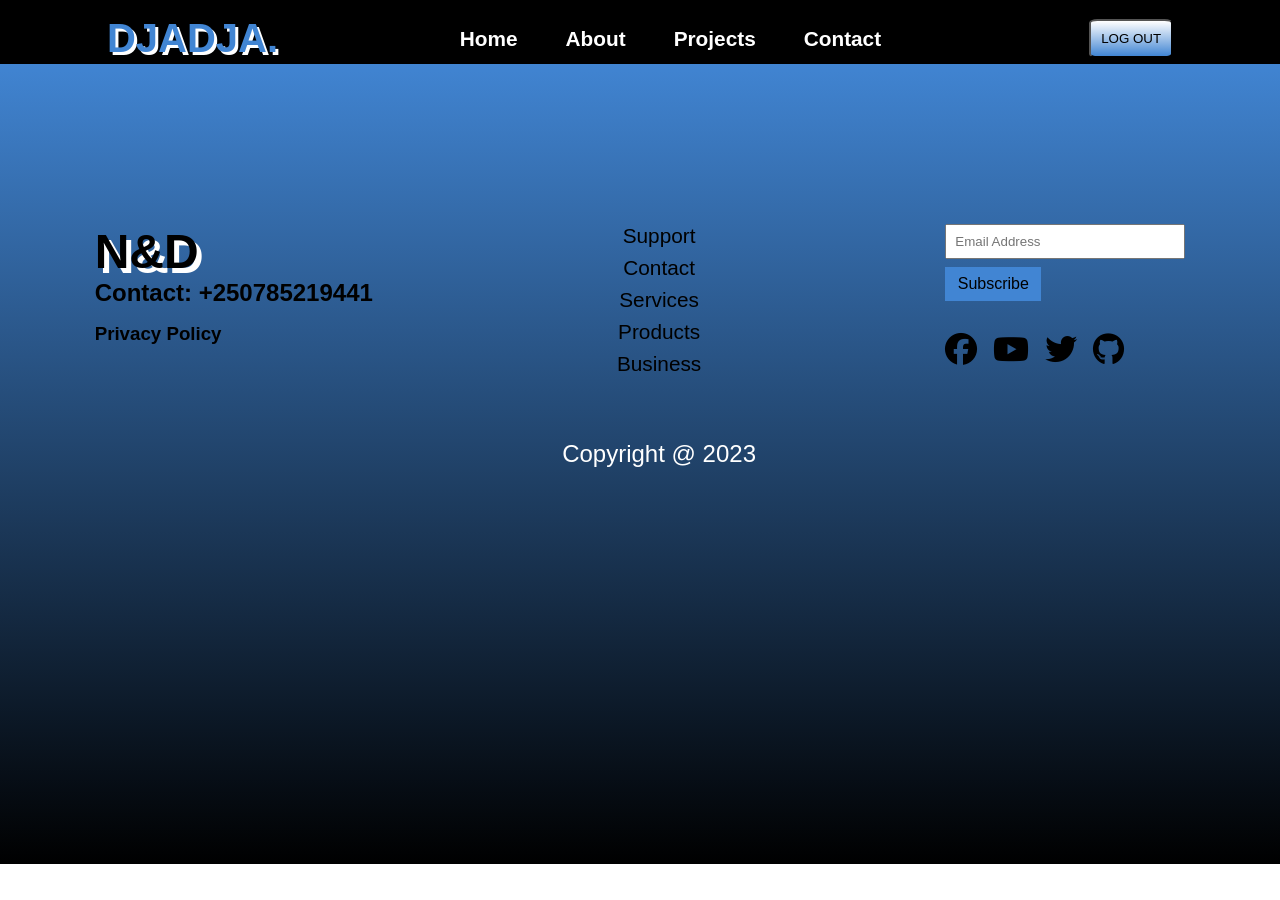
<file: Contact.html>
<!DOCTYPE html>
<html lang="en">
<head>
    <meta charset="UTF-8">
    <meta name="viewport" content="width=device-width, initial-scale=1.0">
    <link rel="stylesheet" href="https://cdnjs.cloudflare.com/ajax/libs/font-awesome/6.3.0/css/all.min.css" 
    integrity="sha512-SzlrxWUlpfuzQ+pcUCosxcglQRNAq/DZjVsC0lE40xsADsfeQoEypE+enwcOiGjk/bSuGGKHEyjSoQ1zVisanQ==" 
    crossorigin="anonymous" referrerpolicy="no-referrer"/>
    <link rel="stylesheet" href="./main.css">
    <title>Get in TOUCH</title>
</head>
<body>
    <div class="wrapper">
        <header class="header-nav">
            <nav class="nav">
                <h1 class="nav_logo">DJADJA.</h1>
                <UL class="nav-item">
                    <li><a href="index.html">Home</a></li>
                        <li><a href="#about">About</a></li>
                        <li><a href="#projects">Projects</a></li>
                        <li><a href="Contact.html">Contact</a></li>
                        <a href="login.html"><button class="logout_btn">LOG OUT</button></a>
                </UL>
                 <!-- <label for="check" class="checkbtn">
                    <i class="fa-solid fa-bars"></i>
                 </label> -->

                 <div class="hamburger" onclick="toggleMenu()">
                    <i class="fa-solid fa-bars"></i>
                 </div>
            </nav>
        </header>

    <footer class="footer">
        <div class="first">
            <h1>N&D</h1>
            <h2>Contact: +250785219441</h2>
            <h3>Privacy Policy</h3>
        </div>

        <div class="second">
            <ul>
                <li>Support</li>
                <li>Contact</li>
                <li>Services</li>
                <li>Products</li>
                <li>Business</li>
            </ul>

            <span class="copyright">Copyright @ 2023</span>
        </div>

        <div class="third">
            <form action="#">
                <input type="text" placeholder="Email Address" />
                <button class="btn">Subscribe</button>
            </form>
            <div class="socials">
                <i class="fa-brands fa-facebook"></i>
                <i class="fa-brands fa-youtube"></i>
                <i class="fa-brands fa-twitter"></i>
                <i class="fa-brands fa-github"></i>
            </div>
        </div>
        <script>
            function toggleMenu(){
                const navItem= document.querySelector('.nav-item');
                navItem.classList.toggle('active');
            }
            
        </script>
    </footer>
</body>
</html>
</file>
<file: main.css>
/*Code for navigation*/
*{
    margin: 0;
    padding: 0;
    box-sizing: border-box;
}
body{
    height: 100%;
    width: 100%;
    font-family: sans-serif;
}
.wrapper{
    height: 100%;
    width: 100%;
}
ul{
    list-style: none;
}
a{
    text-decoration: none;
}
.header-nav{
    width: 100%;
    background-color: black;
    position: fixed;
    top: 0;/*where you want your position to be fixed*/
}
nav{
    height: 100%;
    width: 100%;
    display: flex;
    justify-content:space-around;
    padding: 1rem;
    color: #ffffff;
    font-weight: bold;
}
.nav a{
    display: flex;
    justify-content:space-around;
    color: #ffffff;
    font-weight: bold;
}
.nav-item{
    display: flex;
    gap: 3rem;
    align-items: center;
    font-size: 1.3rem;
}
.nav-item a:hover{
    color:rgb(65, 133, 211);
    transition: 0.6s;
    cursor: pointer;
}
.nav_logo{
    font-size: 2.5rem;
    color: rgb(65, 133, 211);
    cursor: pointer;
    text-shadow: 3px 3px white;
}
.logout_btn{
    color: black;
    /*background-color:rgb(253, 205, 255);*/
    background-image: linear-gradient( white,rgb(65, 133, 211));
    border-radius: 10%;
    padding: 10px;
    margin-left: 10rem;
}
.logout_btn:hover{
    color: white;
    background-color:black;
    border-radius: 10%;
    padding: 10px;
    margin-left: 10rem;/*Problem*/
}

.hamburger{
    font-size: 40px;
    transition: all 0.3s ease-in-out ;
    display: none;
}
/*Next is the second part of code*/
.Home{
    background-color: black;
    /*background-image: linear-gradient( black, rgb(65, 133, 211), black);*/
    display: flex;
    justify-content: space-around;
    padding: 4rem;
    padding-top: 9rem;
    padding-bottom: 3px;
}
.Image1 img{
    border-radius: 10rem;
    margin-top:30px;
    margin-right: 1rem;
    margin-bottom: 90px;
    display: flex;
    justify-content: center;
    width: 25rem;
    height: 25rem;
}
.content-one{
    padding-left: 10rem;
    padding-top: 5rem;
    color: black;
   
}
.content-one .text-1{
    font-size: 3rem;
    color: #ffffff;
}
.content-one .text-2{
    color: rgb(65, 133, 211);
}
.content-one button{
    color: white;
    /*background-color:rgb(253, 205, 255);*/
    background-color: black;
    border-radius: 50%;
    padding: 30px;
    margin-top: 1rem;
    border-color: #ffffff;
   
}
.content-one button:hover{
    background-color:white;
    border-radius: 50%;
    color:black;
    cursor: pointer;
}

/*Next is the third part of code*/

.About-me{
    background-image: linear-gradient( rgb(65, 133, 211),black,rgb(65, 133, 211));
    display: flex;
    justify-content: space-around;
    height: 100%;
    width: 100%;
    padding: 4rem;

}
.About-me .text-3{
    word-break: break-all;
    color: white;
    font-size: 30px;
    text-align: justify;
    word-spacing: 10px;
    padding-right: 4rem;
    padding-top: 4rem;
    width: 33.3%;
}
.About-me img{
    height:25rem;
    width: 25rem;
    border-radius: 180px;
}

/*The fourth of the code*/

.projects{
    height: 100;
    width: 100%;
    background-color: black;
   /* background-image: conic-gradient( rgb(65, 133, 211),black,rgb(65, 133, 211));*/
    padding: 3rem;
    color: white;
    display: flex;

}
.projects .container-3{
    color:white;
    text-align: center;
}
.projects img{
    padding: 4rem;
    width: 30.3%;
    height: 50%;
}

/*Final part of the code ,contact*/
.Footer  {
    background-color:rgb(65, 133, 211);
    width: 100%;
    padding: 3rem;
}
.Footer .Contact-me{
    
    padding: 1rem;
    background-color: black;
    color: #ffffff;
    margin: 0.1rem;
    align-self: center;

}
.Footer .Contact-me:hover{
    color:  rgb(65, 133, 211);
}

.footer {
    background-image: linear-gradient( rgb(65, 133, 211) -5px, black);
	width: 100%;
	height: 50rem;
	display: flex;
	justify-content: space-around;
	padding-top: 10rem;
	flex-wrap: wrap;
    margin-top: 4rem;
    position: fixed;
    
    
}

.first h1 {
	font-size: 3rem;
	color: black;
    text-shadow: 5px 5px white;
}

.first h2 {
	margin-bottom: 1rem;
}

.second {
	display: flex;
	flex-direction: column;
	gap: 4rem;
	text-align: center;
}

.second ul {
	font-size: 1.3rem;
	display: flex;
	flex-direction: column;
	gap: 0.5rem;
}

.third {
	display: flex;
	flex-direction: column;
	gap: 2rem;
}

.third form {
	display: flex;
	flex-direction: column;
	gap: 0.5rem;
}

.third form input {
	padding: 0.5rem;
	width: 15rem;
}

.third form button {
	width: 6rem;
	border: none;
	padding: 0.5rem;
	font-size: 1rem;
	background-color:rgb(65, 133, 211);
}

.third .socials {
	display: flex;
	font-size: 2rem;
	gap: 1rem;
   
}
.copyright {
	font-size: 1.5rem;
    color: white;
}

.nav-items.show-list {
	transform: translateX(0);
}
.form{
    background-color: black;
    padding: 4rem;
}
.form form{
    color: #ffffff;
}
.form button{
    background-image: linear-gradient( white,rgb(65, 133, 211));
}

.copyri{
    background-color: black;
    padding: 1rem;
    position: static;
    text-align: center;
    
}
section .Footer{
    display: flex;
    justify-content: space-around;
    align-content: center;
}
 .Footer .socials{
    color: black;
    gap: 4rem;
    align-content: center;
 }

 @media(max-width:960px){
    header{
        padding: 0.5%;
    }
}

 @media(max-width:768px){
    .hamburger{
        display: block;
    }
    .hamburger:hover{
        color: rgb(65, 133, 211);
    }
    .hamburger.active::after\\{
        content: "\f00d";
    }
    .nav-item{
        position: absolute; 
        top: 100%;
        left: 0;
        width: 100%;
        background-color:black;
        padding: o.5%;
        display: block;
        flex-direction: column;
        align-content: center;
        gap: 0;
        /* transition: 0.3s; */
        margin: 0;
        box-shadow: 0 1rem 1rem rgb(65, 133, 211);
        transform: scale(0);
        transition:.8s;
    }
    .nav-item a{
        display: block;
        margin: 1rem;

        left: 100%;
    }
    .nav-item.active{
        left: 0;
        transform: scale(1);
        
    }
.logout_btn{
    margin-left: 0.5px;
}
.nav-item.active a{
    left: 0;
    

}
 }
</file>
